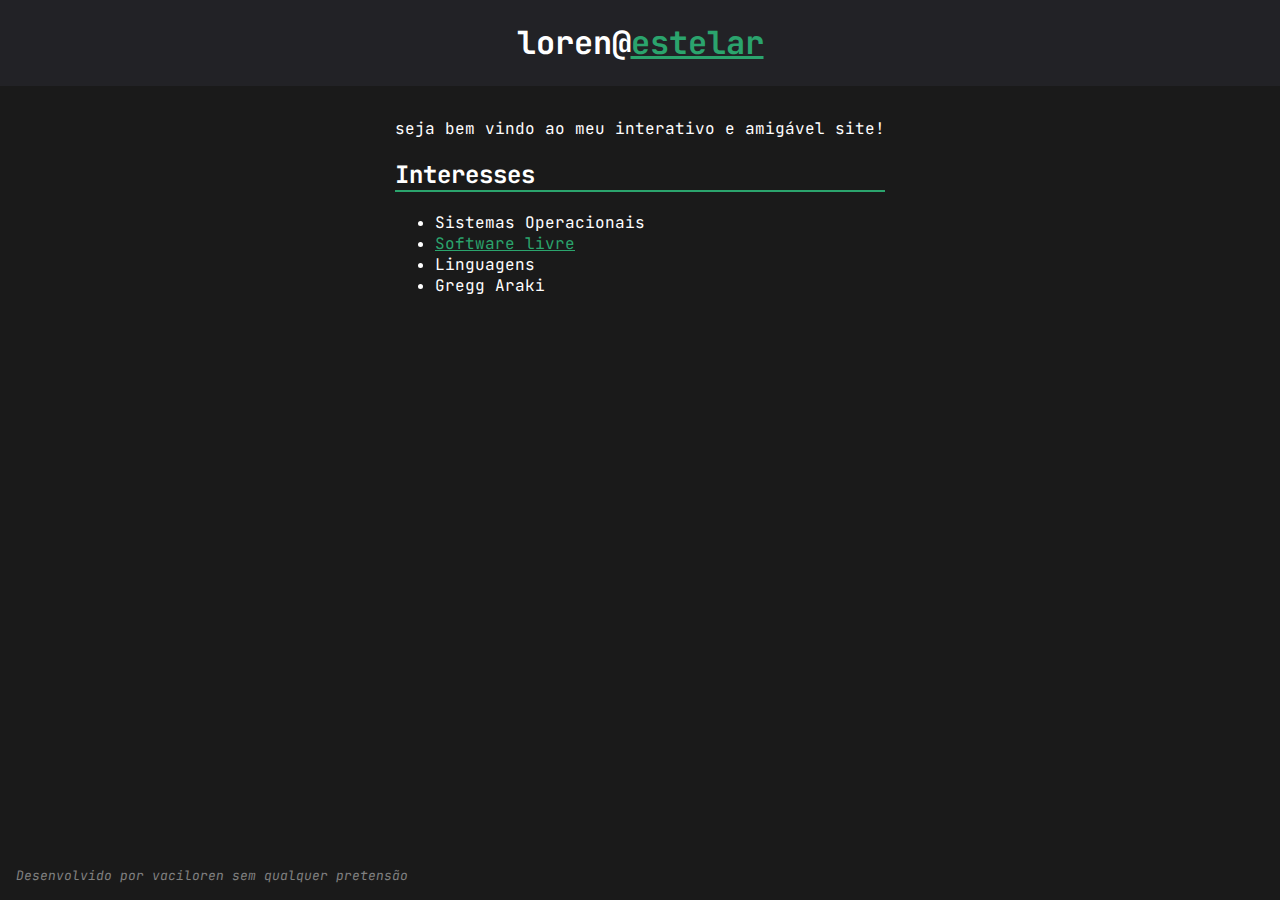
<file: index.html>
<!DOCTYPE html>
<html>

<head>
	<meta charset="UTF-8" />
	<meta name="viewport" content="width=device-width, initial-scale=1.0" />
	<link rel="preconnect" href="https://fonts.googleapis.com">
	<link rel="preconnect" href="https://fonts.gstatic.com" crossorigin>
	<link href="https://fonts.googleapis.com/css2?family=JetBrains+Mono:ital,wght@0,100..800;1,100..800&display=swap"
		rel="stylesheet">
	<link rel="stylesheet" href="style.css" />
	<title>estelar</title>
	<!-- <link rel="icon" href="favicon.png" type="image/x-icon" /> -->
</head>
<!-- código funcional mas malvado por natureza -->

<body>
	<div class="page-wrapper">
		<header>
			<h1>loren@<a href="https://lorenmntlla.github.io/estelar">estelar</a></h1>
		</header>

		<aside class="sidebar">
			<nav>
				<!-- TODO: criar páginas para navegar por elas -->
			</nav>
		</aside>

		<main class="flex">
			<section id="homepage-content" class="content">
				<p>seja bem vindo ao meu interativo e amigável site!</p>

				<h2>Interesses</h2>
				<ul>
					<li>Sistemas Operacionais</li>
					<li><a href="https://www.gnu.org/philosophy/free-sw.html">Software livre</a></li>
					<li>Linguagens</li>
					<li>Gregg Araki</li>
				</ul>
			</section>

		</main>
		<!-- <script src="script.js"></script> -->
		<footer>Desenvolvido por vaciloren sem qualquer pretensão</footer>
	</div>
</body>

</html>
</file>
<file: style.css>
body {
	background-color: #1a1a1a;
	color: white;
	font-family: "JetBrains Mono", monospace;

	margin: 0;
}

.page-wrapper {
	display: flex;
	flex-direction: column;
	min-height: 100vh;
}

a {
	color: #2ba46d;
}

header {
	background-color: #222226;
	text-align: center;
}

.flex {
	display: flex;
}

main {
	flex: 1;
}

.content {
	padding: 1rem;
	text-align: justify;
	margin: 0 auto;
}

.content h2 {
	border-bottom: 0.1em solid #2ba46d;
}

footer {
	padding: 1rem;
	text-align: left;
	font-style: italic;
	font-size: small;
	color: grey;
}
</file>
